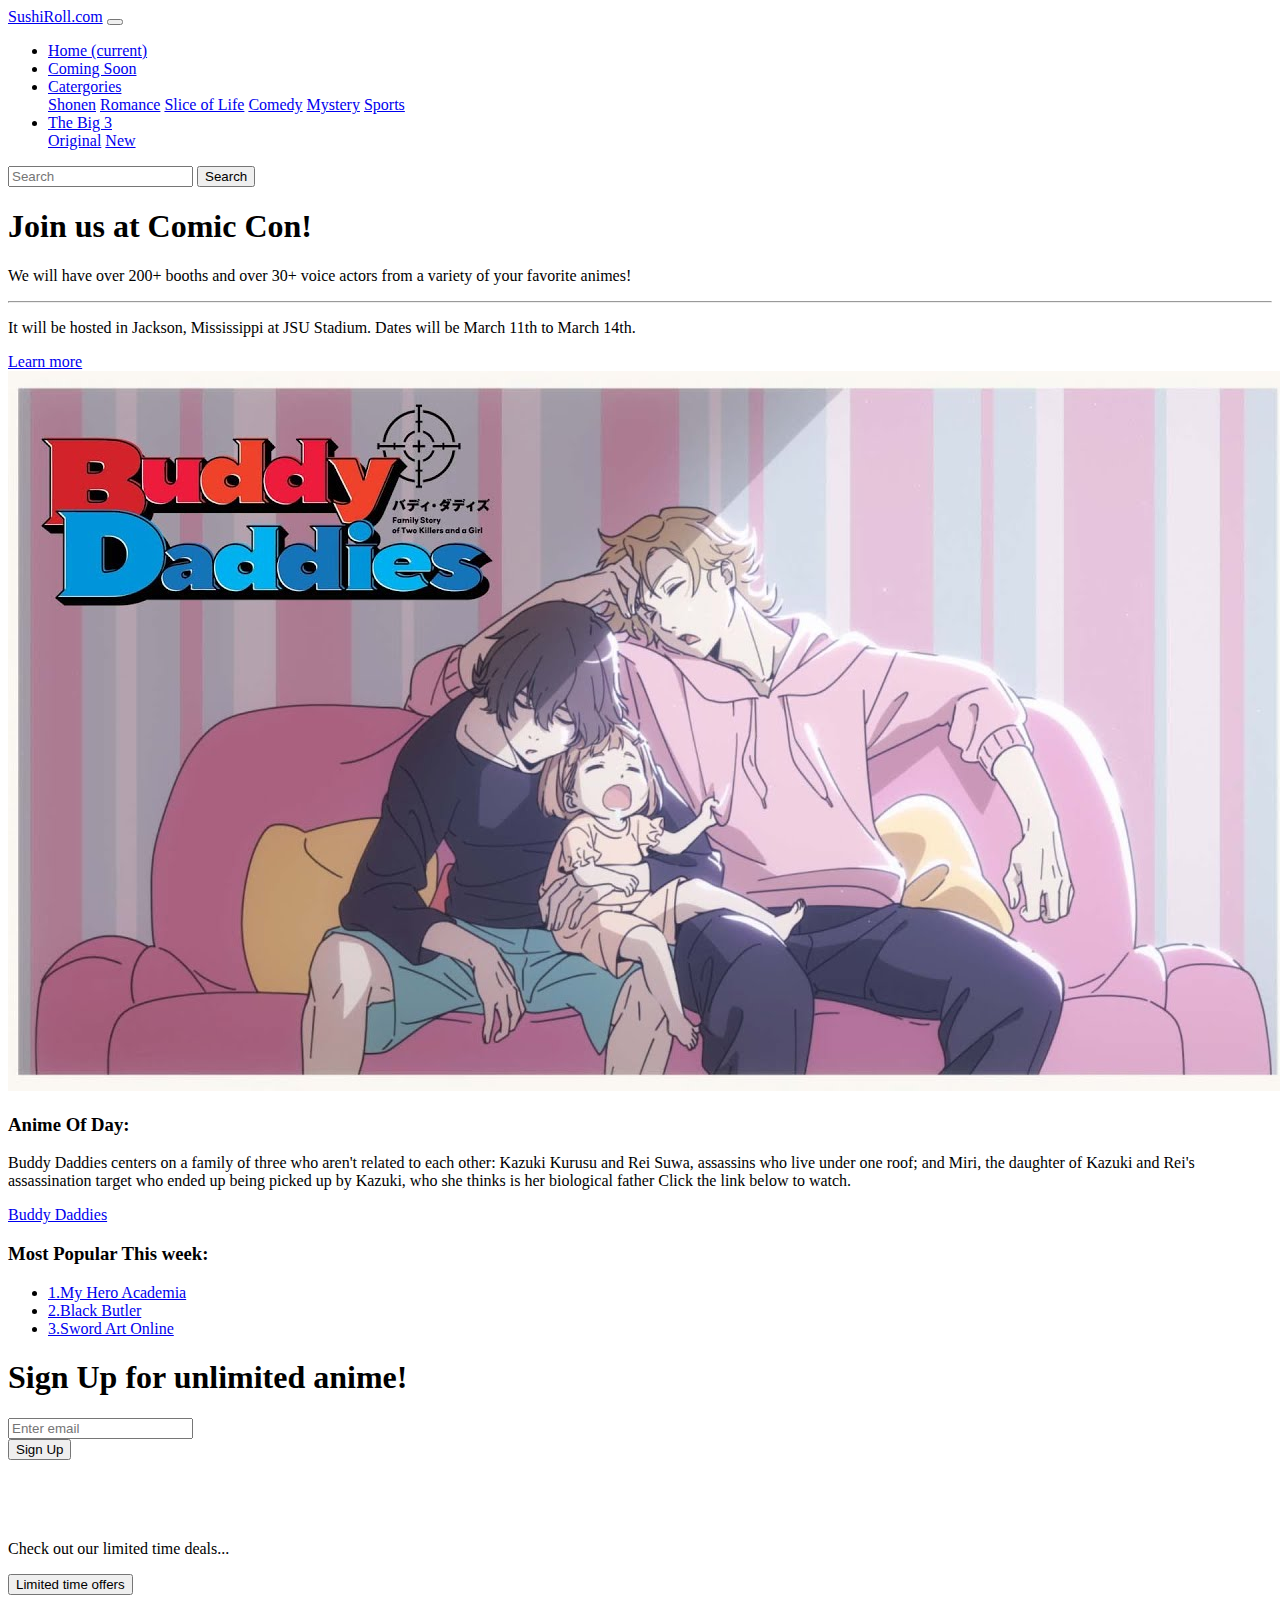
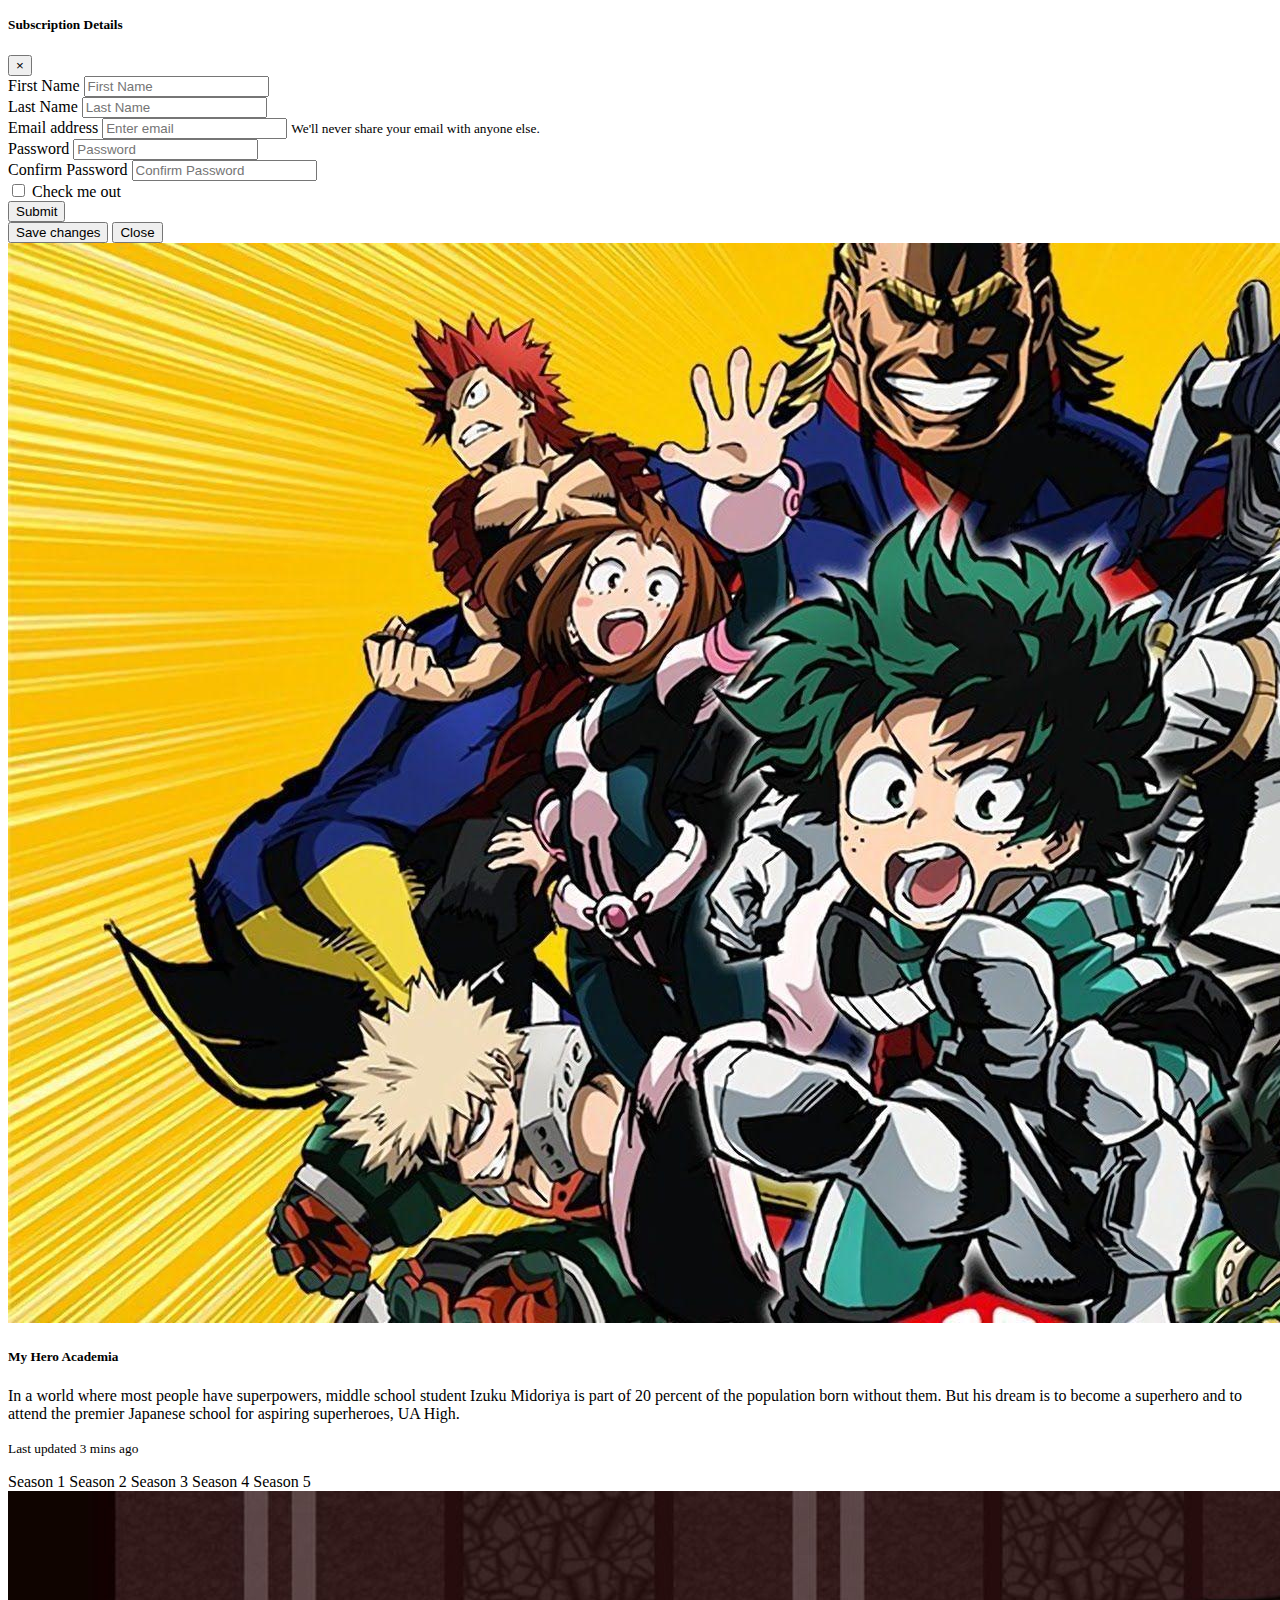
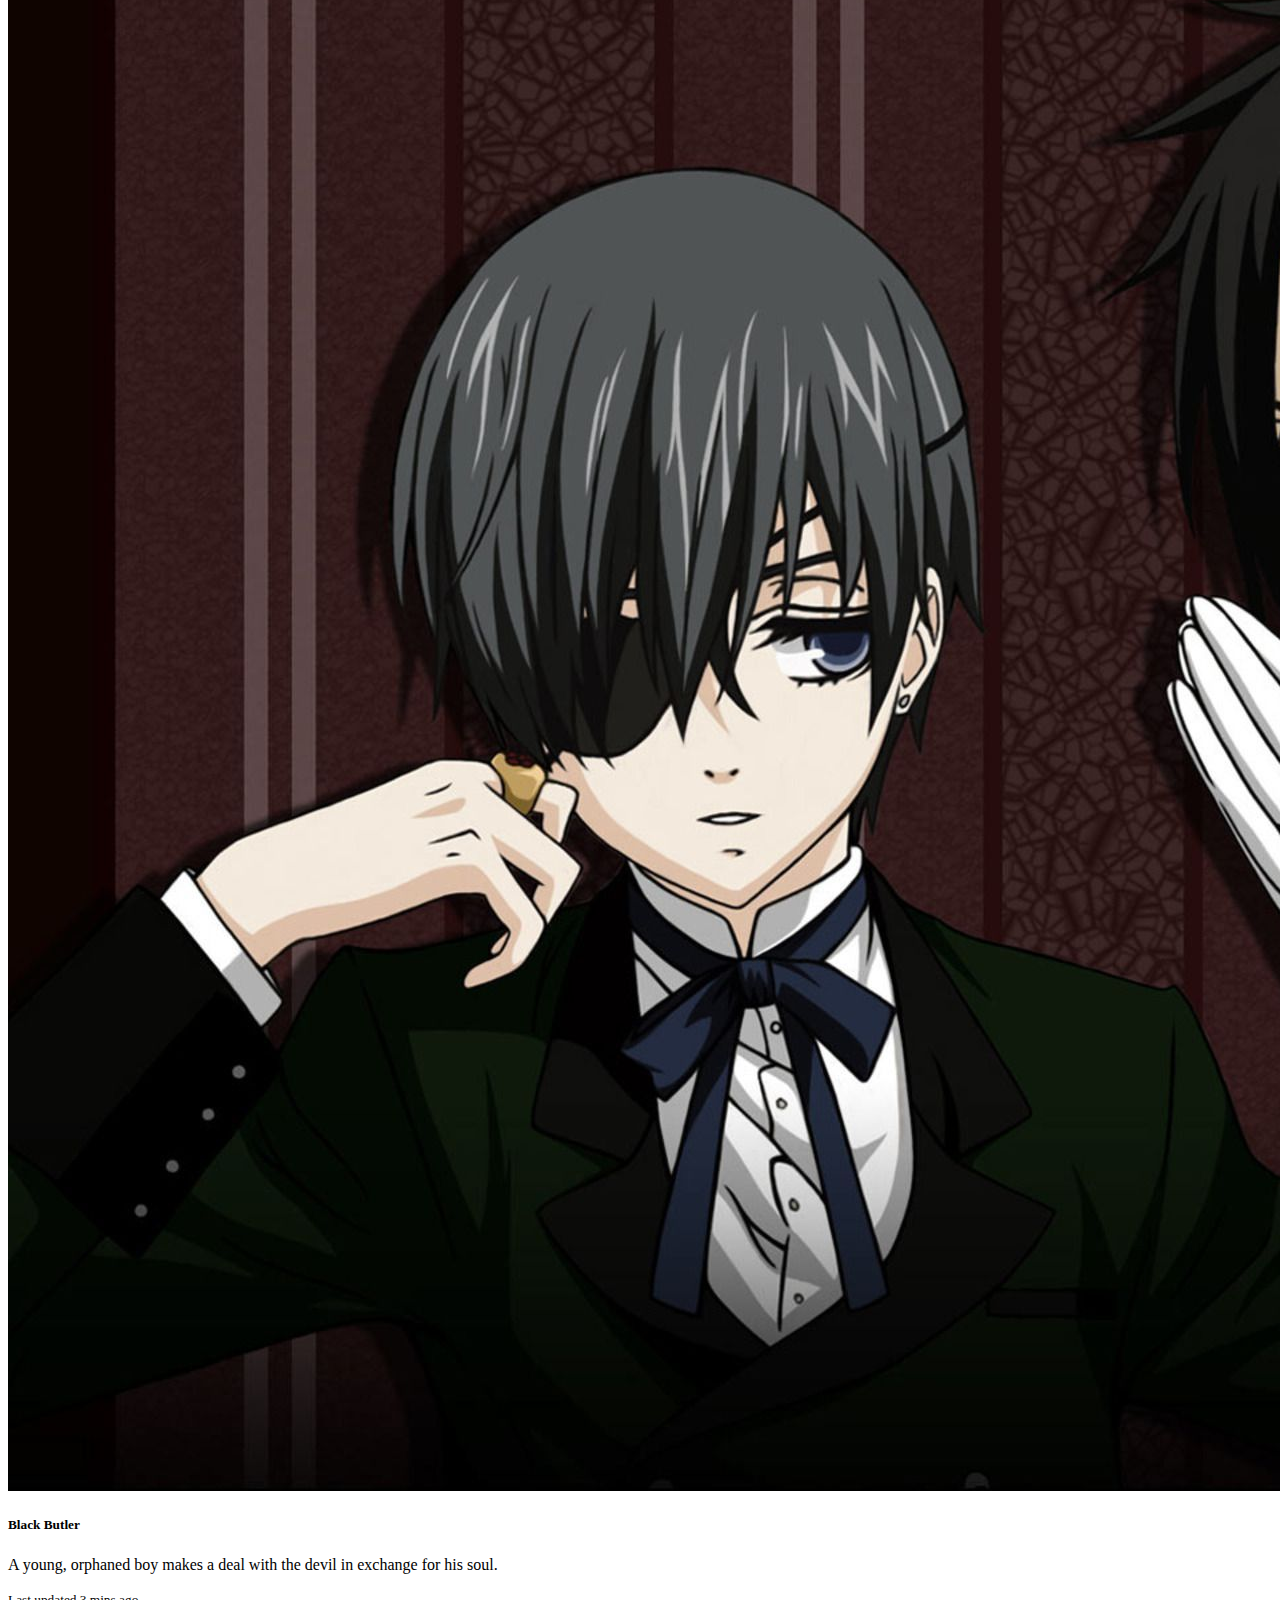
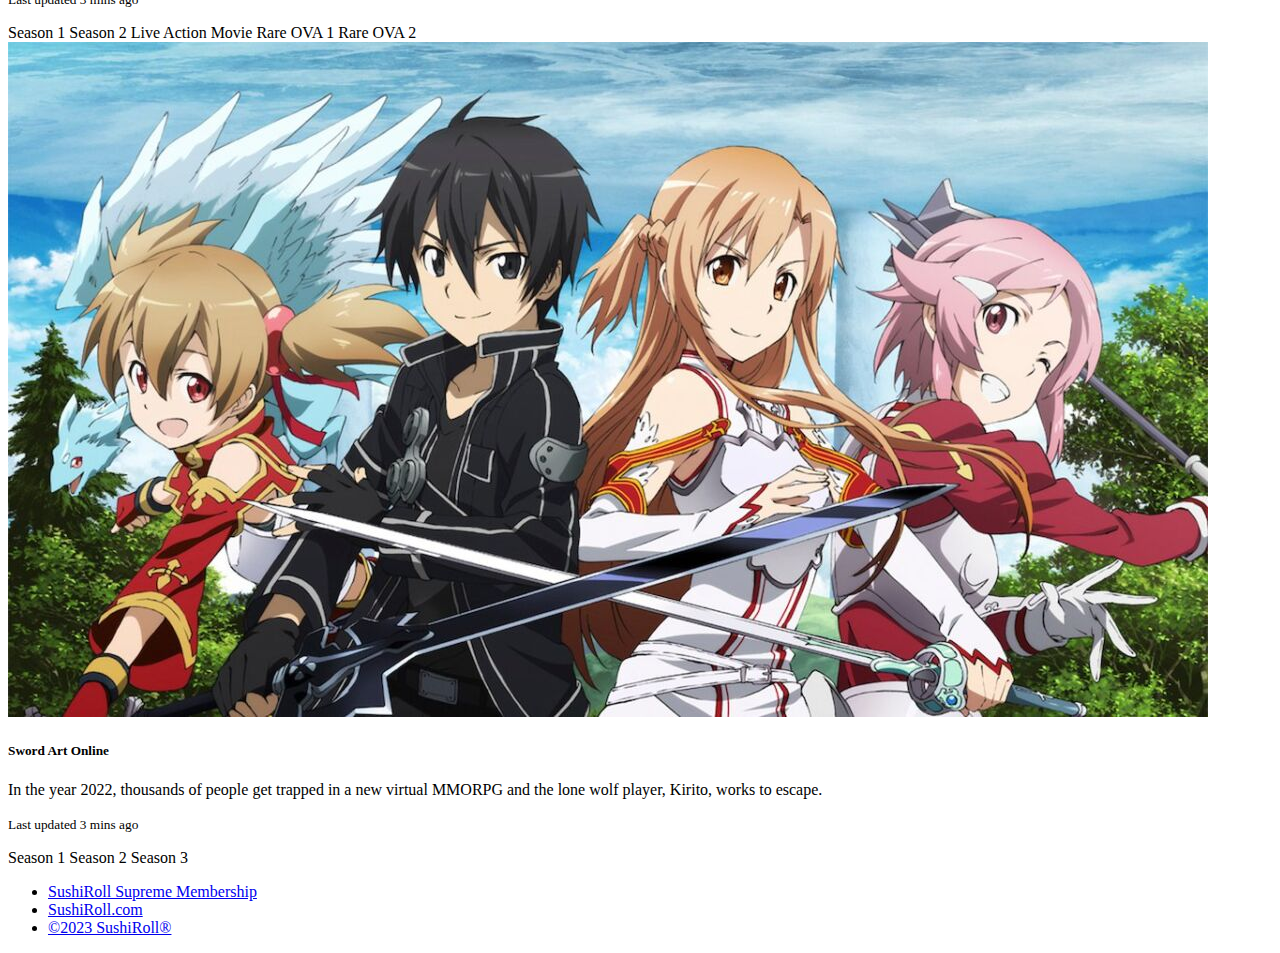
<file: 22Anime/index.html>
<!doctype html>
<html lang="en">
  <head>
    <!-- Required meta tags -->
    <meta charset="utf-8">
    <meta name="viewport" content="width=device-width, initial-scale=1, shrink-to-fit=no">

    <!-- Bootstrap CSS -->
    <link rel="stylesheet" href="https://cdn.jsdelivr.net/npm/bootstrap@4.1.3/dist/css/bootstrap.min.css" integrity="sha384-MCw98/SFnGE8fJT3GXwEOngsV7Zt27NXFoaoApmYm81iuXoPkFOJwJ8ERdknLPMO" crossorigin="anonymous">

    <title>SushiRoll</title>
  </head>
  <body>
    <nav class="navbar navbar-expand-lg navbar-light bg-info">
      <a class="navbar-brand" href="#">SushiRoll.com</a>
      <button class="navbar-toggler" type="button" data-toggle="collapse" data-target="#navbarSupportedContent" aria-controls="navbarSupportedContent" aria-expanded="false" aria-label="Toggle navigation">
        <span class="navbar-toggler-icon"></span>
      </button>
    
      <div class="collapse navbar-collapse" id="navbarSupportedContent">
        <ul class="navbar-nav mr-auto">
          <li class="nav-item active">
            <a class="nav-link" href="#">Home <span class="sr-only">(current)</span></a>
          </li>
          <li class="nav-item">
            <a class="nav-link active" href="#">Coming Soon</a>
          </li>
          <li class="nav-item dropdown">
            <a class="nav-link active dropdown-toggle" href="#" id="navbarDropdown" role="button" data-toggle="dropdown" aria-haspopup="true" aria-expanded="false">
              Catergories
            </a>
            <div class="dropdown-menu" aria-labelledby="navbarDropdown">
              <a class="dropdown-item" href="#">Shonen</a>
              <a class="dropdown-item" href="#">Romance</a>
              <a class="dropdown-item" href="#">Slice of Life</a>
              <a class="dropdown-item" href="#">Comedy</a>
              <a class="dropdown-item" href="#">Mystery</a>
              <a class="dropdown-item" href="#">Sports</a>
            </div>
          </li>
          <li class="nav-item dropdown">
            <a class="nav-link active dropdown-toggle" href="#" id="navbarDropdown" role="button" data-toggle="dropdown" aria-haspopup="true" aria-expanded="false">
              The Big 3
            </a>
            <div class="dropdown-menu" aria-labelledby="navbarDropdown">
              <a class="dropdown-item" href="#">Original</a>
              <a class="dropdown-item" href="#">New</a>
            </div>
          </li>
        </ul>
        <form class="form-inline my-2 my-lg-0">
          <input class="form-control mr-sm-2" type="search" placeholder="Search" aria-label="Search">
          <button class="btn btn-primary my-2 my-sm-0" type="submit">Search</button>
        </form>
      </div>
    </nav>
<!--Jumbotron heading-->
    <div class="jumbotron bg-info text-center">
      <h1 class="display-4">Join us at Comic Con!</h1>
      <p class="lead">We will have over 200+ booths and over 30+ voice actors from a variety of your favorite animes!
      </p>
      <hr class="my-4">
      <p>It will be hosted in Jackson, Mississippi at JSU Stadium. Dates will be March 11th to March 14th.</p>
      <a class="btn btn-primary btn-lg" href="#" role="button">Learn more</a>
    </div>

    <div class="container">
      <div class="row">
        <div class="col-sm">
          <img class="img-fluid" src="./image/thumb/5.jpg" alt=""/>
        </div>

        <div class="col-sm">
          <h3>Anime Of Day:</h3>
          <p>Buddy Daddies centers on a family of three who aren't related to each other:
             Kazuki Kurusu and Rei Suwa, assassins who live under one roof; and Miri, the daughter of Kazuki and Rei's assassination
             target who ended up being picked up by Kazuki, who she thinks is her biological father
            Click the link below to watch.</p>
            <a class="nave-link" href="#">Buddy Daddies</a>
        </div>
        <div class="col-sm">
          <h3>Most Popular This week:</h3>
          <ul class="nav">
            <li class="nav-item">
              <a class="nav-link active" href="#">1.My Hero Academia</a>
            </li>
            <li class="nav-item">
              <a class="nav-link" href="#">2.Black Butler</a>
            </li>
            <li class="nav-item">
              <a class="nav-link" href="#">3.Sword Art Online</a>
            </li>
          </ul>
        </div>
        </div>
      </div>
    </div>
  <div class="text-center">
    <form>
      <h1 class="text-info my-5">Sign Up for unlimited anime!</h1>
    <div class="form-group text-info">
      <input type="email" class="form-control" id="exampleInputEmail1" aria-describedby="emailHelp" placeholder="Enter email">
    </div>
    <button type="button" class="btn btn-primary popover-dismiss" data-container="body" data-toggle="popover" data-placement="top" data-content="Sign up by March 1st to get a free snack box
    with your subscription.">
      Sign Up</button>
    </form>
  </div>
<!--jumbotron heading-->
<div class="jumbotron jumbotron-fluid bg-info mt-5 text-center">
  <div class="container">
    <h1 class="display-4 hidden-sm-down" style="color: white;font-family: sans-serif;
    font-weight: 900; text-transform: uppercase;">Subscription Deals</h1>
    <p class="lead">Check out our limited time deals...</p>
    <!--Movie Deals-->
    <button type="button" class="btn btn-primary" data-toggle="modal" data-target="#subscribe">Limited time offers</button>
  </div>
</div>
<!--Form Modal-->
<div class="modal fade" id="subscribe">
  <div class="modal-dialog" role="document">
    <div class="modal-content">
      <div class="modal-header">
        <h5 class="modal-title">Subscription Details</Details></h5>
        <button type="button" class="close" data-dismiss="modal" aria-label="Close">
          <span aria-hidden="true">&times;</span>
        </button>
      </div>
      <div class="modal-body">
        <form>
          <div class="form-group">
            <label for="First Name">First Name</label>
            <input type="first name" class="form-control" id="name1" placeholder="First Name">
          </div>
          <div class="form-group">
            <label for="Last Name">Last Name</label>
            <input type="last name" class="form-control" id="name2" placeholder="Last Name">
          </div>
          <div class="form-group">
            <label for="exampleInputEmail1">Email address</label>
            <input type="email" class="form-control" id="exampleInputEmail1" aria-describedby="emailHelp" placeholder="Enter email">
            <small id="emailHelp" class="form-text text-muted">We'll never share your email with anyone else.</small>
          </div>
          <div class="form-group">
            <label for="exampleInputPassword1">Password</label>
            <input type="password" class="form-control" id="exampleInputPassword1" placeholder="Password">
          </div>
          <div class="form-group">
            <label for="exampleInputPassword1">Confirm Password</label>
            <input type="cpassword" class="form-control" id="exampleInputPassword2" placeholder="Confirm Password">
          </div>
          <div class="form-check">
            <input type="checkbox" class="form-check-input" id="exampleCheck1">
            <label class="form-check-label" for="exampleCheck1">Check me out</label>
          </div>
          <button type="submit" class="btn btn-primary">Submit</button>
        </form>
      </div>
      <div class="modal-footer">
        <button type="button" class="btn btn-primary">Save changes</button>
        <button type="button" class="btn btn-secondary" data-dismiss="modal">Close</button>
      </div>
    </div>
  </div>
</div>
<!--Jumbotron-->
  <div class="card-group">
    <div class="card">
      <img src="./image/thumb/1.jpg" class="card-img-top" alt="...">
      <div class="card-body">
        <h5 class="card-title">My Hero Academia</h5>
        <p class="card-text">In a world where most people have superpowers, middle school student Izuku Midoriya is part of 20 percent of the population born without them.
           But his dream is to become a superhero and to attend the premier Japanese school for aspiring superheroes, UA High.</p>
        <p class="card-text"><small class="text-muted">Last updated 3 mins ago</small></p>
        <span class="badge badge-pill badge-info">Season 1</span>
        <span class="badge badge-pill badge-info">Season 2</span>
        <span class="badge badge-pill badge-info">Season 3</span>
        <span class="badge badge-pill badge-info">Season 4</span>
        <span class="badge badge-pill badge-info">Season 5</span>
      </div>
    </div>
    <div class="card">
      <img src="./image/thumb/3.jpg" class="card-img-top" alt="...">
      <div class="card-body">
        <h5 class="card-title">Black Butler</h5>
        <p class="card-text">A young, orphaned boy makes a deal with the devil in exchange for his soul.</p>
        <p class="card-text"><small class="text-muted">Last updated 3 mins ago</small></p>
        <span class="badge badge-pill badge-info">Season 1</span>
        <span class="badge badge-pill badge-info">Season 2</span>
        <span class="badge badge-pill badge-info">Live Action Movie</span>
        <span class="badge badge-pill badge-info">Rare OVA 1</span>
        <span class="badge badge-pill badge-info">Rare OVA 2</span>
      </div>
    </div>
    <div class="card">
      <img src="./image/thumb/4.jpg" class="card-img-top" alt="...">
      <div class="card-body">
        <h5 class="card-title">Sword Art Online</h5>
        <p class="card-text">In the year 2022, thousands of people get trapped in a new virtual MMORPG and the lone wolf player, Kirito, works to escape.</p>
        <p class="card-text"><small class="text-muted">Last updated 3 mins ago</small></p>
        <span class="badge badge-pill badge-info">Season 1</span>
        <span class="badge badge-pill badge-info">Season 2</span>
        <span class="badge badge-pill badge-info">Season 3</span>
      </div>
    </div>
  </div>


  <div class="container my-4">
  <ul class="nav nav-inline">
    <li class="nav-item">
      <a class="nav-link active" href="#">SushiRoll Supreme Membership</a>
    </li>
    <li class="nav-item">
      <a class="nav-link" href="#">SushiRoll.com</a>
    </li>
    <li class="nav-item">
      <a class="nav-link" href="#">&copy;2023 SushiRoll&reg;</a>
    </li>
  </ul>
  </div>


    <!-- Optional JavaScript -->
    <!-- jQuery first, then Popper.js, then Bootstrap JS -->
    <script src="https://code.jquery.com/jquery-3.3.1.slim.min.js" integrity="sha384-q8i/X+965DzO0rT7abK41JStQIAqVgRVzpbzo5smXKp4YfRvH+8abtTE1Pi6jizo" crossorigin="anonymous"></script>
    <script src="https://cdn.jsdelivr.net/npm/popper.js@1.14.3/dist/umd/popper.min.js" integrity="sha384-ZMP7rVo3mIykV+2+9J3UJ46jBk0WLaUAdn689aCwoqbBJiSnjAK/l8WvCWPIPm49" crossorigin="anonymous"></script>
    <script src="https://cdn.jsdelivr.net/npm/bootstrap@4.1.3/dist/js/bootstrap.min.js" integrity="sha384-ChfqqxuZUCnJSK3+MXmPNIyE6ZbWh2IMqE241rYiqJxyMiZ6OW/JmZQ5stwEULTy" crossorigin="anonymous"></script>
    <script>
      $('.popover-dismiss').popover({
  trigger: 'focus'
})
    </script>
  </body>
</html>
</file>
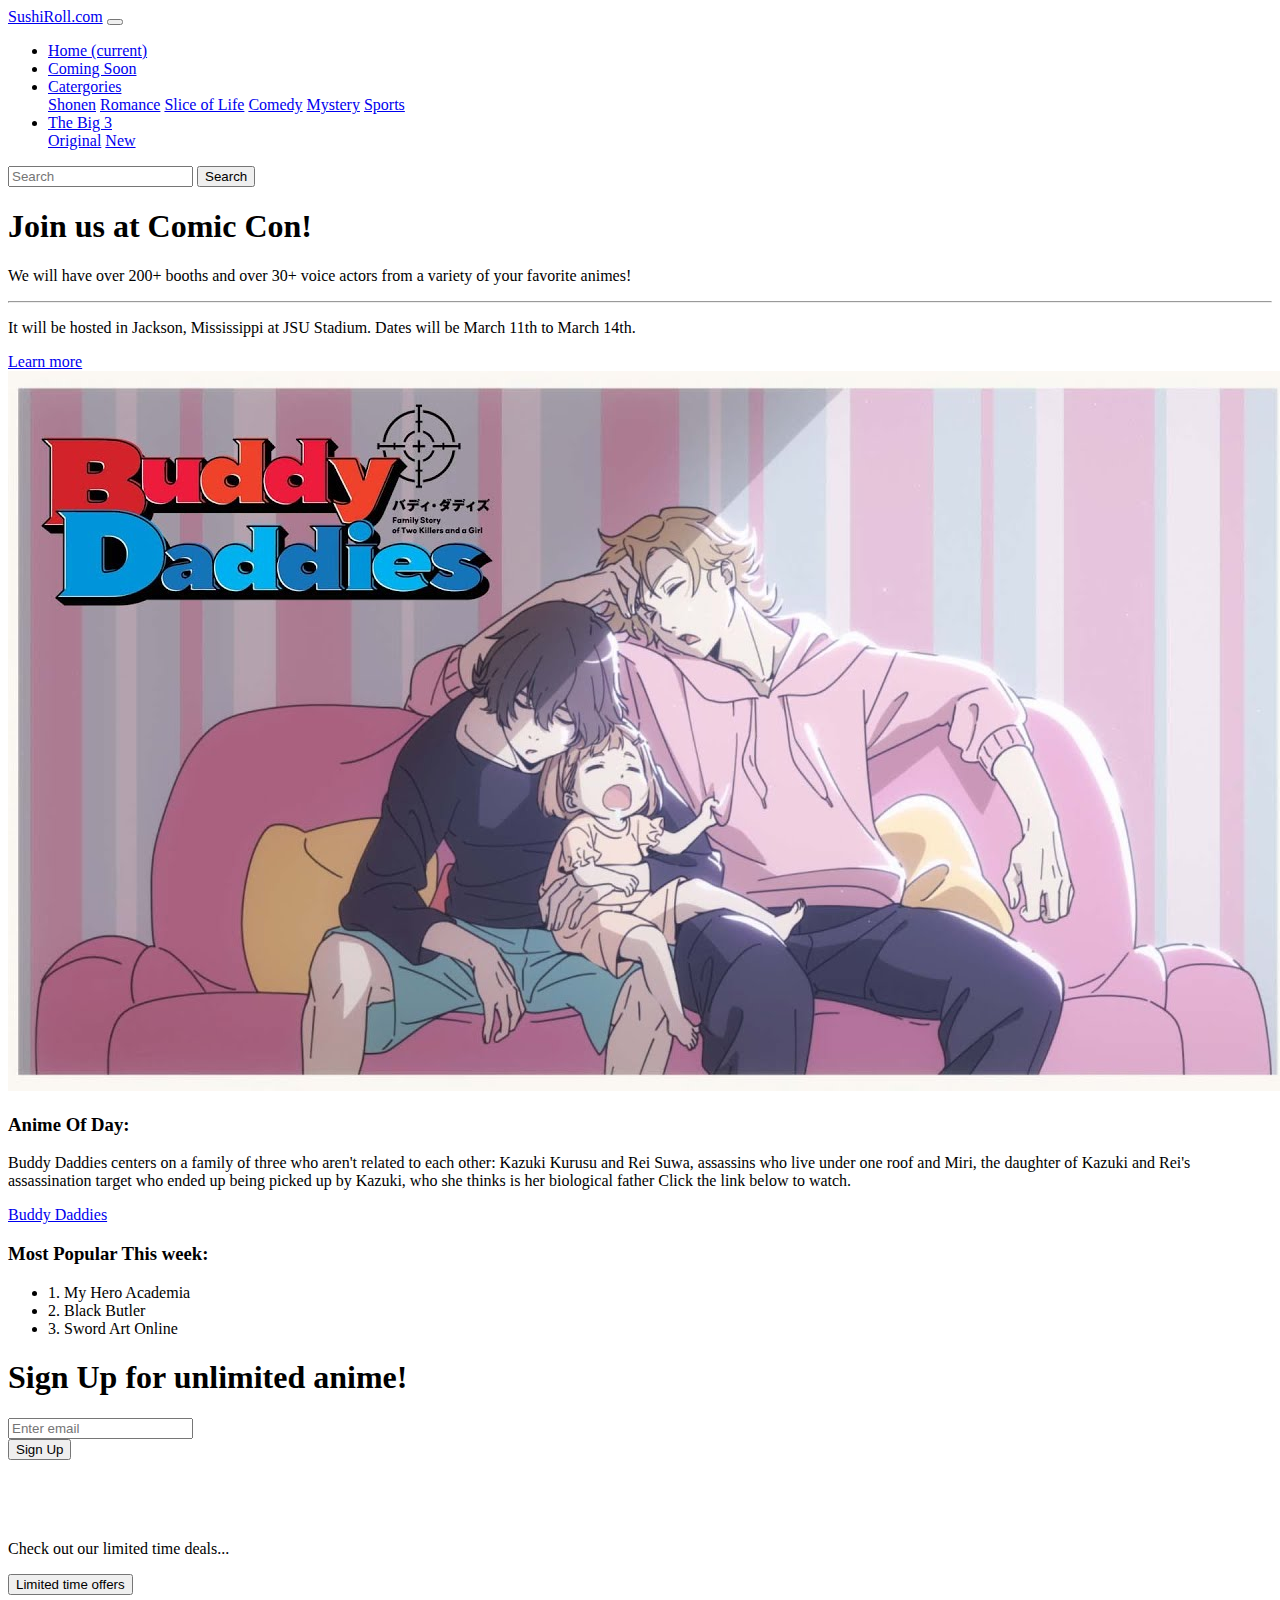
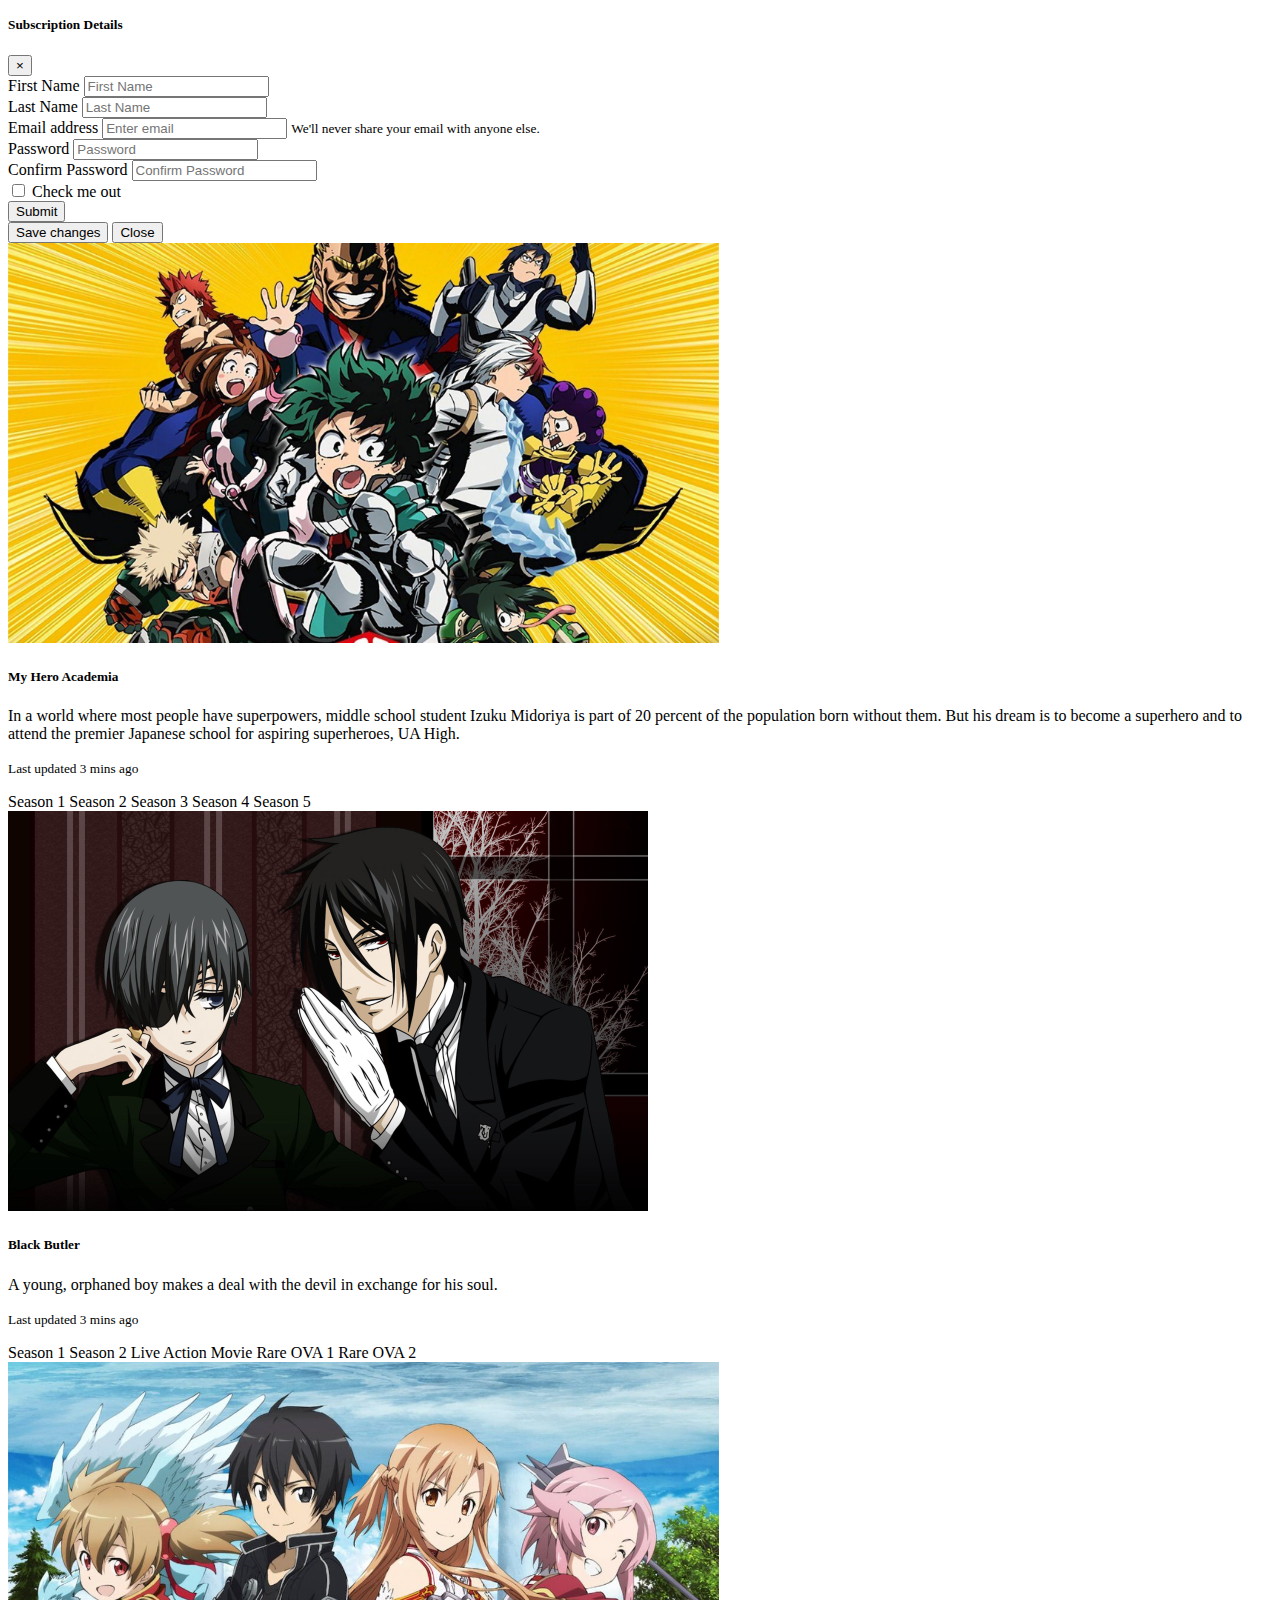
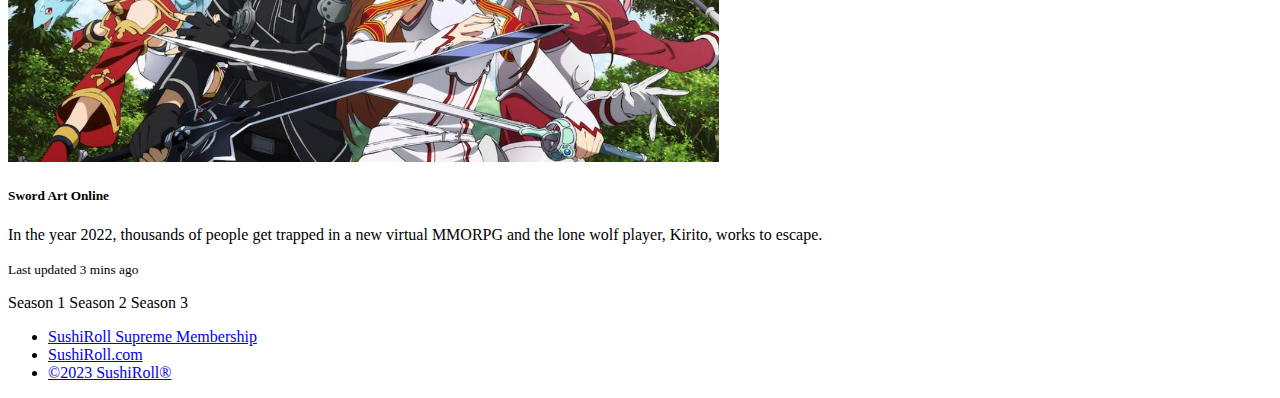
<file: Basic HTML Projects/22Anime/index.html>
<!doctype html>
<html lang="en">
  <head>
    <!-- Required meta tags -->
    <meta charset="utf-8">
    <meta name="viewport" content="width=device-width, initial-scale=1, shrink-to-fit=no">

    <!-- Bootstrap CSS -->
    <link rel="stylesheet" href="https://cdn.jsdelivr.net/npm/bootstrap@4.1.3/dist/css/bootstrap.min.css" integrity="sha384-MCw98/SFnGE8fJT3GXwEOngsV7Zt27NXFoaoApmYm81iuXoPkFOJwJ8ERdknLPMO" crossorigin="anonymous">

    <title>SushiRoll</title>
  </head>
  <body>
    <nav class="navbar navbar-expand-lg navbar-light bg-info">
      <a class="navbar-brand" href="#">SushiRoll.com</a>
      <button class="navbar-toggler" type="button" data-toggle="collapse" data-target="#navbarSupportedContent" aria-controls="navbarSupportedContent" aria-expanded="false" aria-label="Toggle navigation">
        <span class="navbar-toggler-icon"></span>
      </button>
    
      <div class="collapse navbar-collapse" id="navbarSupportedContent">
        <ul class="navbar-nav mr-auto">
          <li class="nav-item active">
            <a class="nav-link" href="#">Home <span class="sr-only">(current)</span></a>
          </li>
          <li class="nav-item">
            <a class="nav-link active" href="#">Coming Soon</a>
          </li>
          <li class="nav-item dropdown">
            <a class="nav-link active dropdown-toggle" href="#" id="navbarDropdown" role="button" data-toggle="dropdown" aria-haspopup="true" aria-expanded="false">
              Catergories
            </a>
            <div class="dropdown-menu" aria-labelledby="navbarDropdown">
              <a class="dropdown-item" href="#">Shonen</a>
              <a class="dropdown-item" href="#">Romance</a>
              <a class="dropdown-item" href="#">Slice of Life</a>
              <a class="dropdown-item" href="#">Comedy</a>
              <a class="dropdown-item" href="#">Mystery</a>
              <a class="dropdown-item" href="#">Sports</a>
            </div>
          </li>
          <li class="nav-item dropdown">
            <a class="nav-link active dropdown-toggle" href="#" id="navbarDropdown" role="button" data-toggle="dropdown" aria-haspopup="true" aria-expanded="false">
              The Big 3
            </a>
            <div class="dropdown-menu" aria-labelledby="navbarDropdown">
              <a class="dropdown-item" href="#">Original</a>
              <a class="dropdown-item" href="#">New</a>
            </div>
          </li>
        </ul>
        <form class="form-inline my-2 my-lg-0">
          <input class="form-control mr-sm-2" type="search" placeholder="Search" aria-label="Search">
          <button class="btn btn-primary my-2 my-sm-0" type="submit">Search</button>
        </form>
      </div>
    </nav>
<!--Jumbotron heading-->
    <div class="jumbotron bg-info text-center">
      <h1 class="display-4">Join us at Comic Con!</h1>
      <p class="lead">We will have over 200+ booths and over 30+ voice actors from a variety of your favorite animes!
      </p>
      <hr class="my-4">
      <p>It will be hosted in Jackson, Mississippi at JSU Stadium. Dates will be March 11th to March 14th.</p>
      <a class="btn btn-primary btn-lg" href="#" role="button">Learn more</a>
    </div>

    <div class="container">
      <div class="row">
        <div class="col-sm">
          <img class="img-fluid" src="./image/thumb/5.jpg" alt=""/>
        </div>

        <div class="col-sm">
          <h3>Anime Of Day:</h3>
          <p>Buddy Daddies centers on a family of three who aren't related to each other:
             Kazuki Kurusu and Rei Suwa, assassins who live under one roof and Miri, the daughter of Kazuki and Rei's assassination
             target who ended up being picked up by Kazuki, who she thinks is her biological father
            Click the link below to watch.</p>
            <a class="nave-link" href="#">Buddy Daddies</a>
        </div>
        <div class="col-sm">
          <h3>Most Popular This week:</h3>
          <ul class="list-group">
            <li class="list-group-item">1. My Hero Academia</li>
            <li class="list-group-item">2. Black Butler</li>
            <li class="list-group-item">3. Sword Art Online</li>
          </ul>
        </div>
        </div>
      </div>
    </div>
  <div class="text-center">
    <form>
      <h1 class="text-info my-5">Sign Up for unlimited anime!</h1>
    <div class="form-group text-info">
      <input type="email" class="form-control" id="exampleInputEmail1" aria-describedby="emailHelp" placeholder="Enter email">
    </div>
    <button type="button" class="btn btn-primary popover-dismiss" data-container="body" data-toggle="popover" data-placement="top" data-content="Sign up by March 1st to get a free snack box
    with your subscription.">
      Sign Up</button>
    </form>
  </div>
<!--jumbotron heading-->
<div class="jumbotron jumbotron-fluid bg-info mt-5 text-center">
  <div class="container">
    <h1 class="display-4 hidden-sm-down" style="color: white;font-family: sans-serif;
    font-weight: 900; text-transform: uppercase;">Subscription Deals</h1>
    <p class="lead">Check out our limited time deals...</p>
    <!--Movie Deals-->
    <button type="button" class="btn btn-primary" data-toggle="modal" data-target="#subscribe">Limited time offers</button>
  </div>
</div>
<!--Form Modal-->
<div class="modal fade" id="subscribe">
  <div class="modal-dialog" role="document">
    <div class="modal-content">
      <div class="modal-header">
        <h5 class="modal-title">Subscription Details</Details></h5>
        <button type="button" class="close" data-dismiss="modal" aria-label="Close">
          <span aria-hidden="true">&times;</span>
        </button>
      </div>
      <div class="modal-body">
        <form>
          <div class="form-group">
            <label for="First Name">First Name</label>
            <input type="first name" class="form-control" id="name1" placeholder="First Name">
          </div>
          <div class="form-group">
            <label for="Last Name">Last Name</label>
            <input type="last name" class="form-control" id="name2" placeholder="Last Name">
          </div>
          <div class="form-group">
            <label for="exampleInputEmail1">Email address</label>
            <input type="email" class="form-control" id="exampleInputEmail1" aria-describedby="emailHelp" placeholder="Enter email">
            <small id="emailHelp" class="form-text text-muted">We'll never share your email with anyone else.</small>
          </div>
          <div class="form-group">
            <label for="exampleInputPassword1">Password</label>
            <input type="password" class="form-control" id="exampleInputPassword1" placeholder="Password">
          </div>
          <div class="form-group">
            <label for="exampleInputPassword1">Confirm Password</label>
            <input type="cpassword" class="form-control" id="exampleInputPassword2" placeholder="Confirm Password">
          </div>
          <div class="form-check">
            <input type="checkbox" class="form-check-input" id="exampleCheck1">
            <label class="form-check-label" for="exampleCheck1">Check me out</label>
          </div>
          <button type="submit" class="btn btn-primary">Submit</button>
        </form>
      </div>
      <div class="modal-footer">
        <button type="button" class="btn btn-primary">Save changes</button>
        <button type="button" class="btn btn-secondary" data-dismiss="modal">Close</button>
      </div>
    </div>
  </div>
</div>
<!--Jumbotron-->
  <div class="card-group">
    <div class="card">
      <img src="./image/thumb/1.jpg" class="card-img-top" height="400" alt="...">
      <div class="card-body">
        <h5 class="card-title">My Hero Academia</h5>
        <p class="card-text">In a world where most people have superpowers, middle school student Izuku Midoriya is part of 20 percent of the population born without them.
           But his dream is to become a superhero and to attend the premier Japanese school for aspiring superheroes, UA High.</p>
        <p class="card-text"><small class="text-muted">Last updated 3 mins ago</small></p>
        <span class="badge badge-pill badge-info">Season 1</span>
        <span class="badge badge-pill badge-info">Season 2</span>
        <span class="badge badge-pill badge-info">Season 3</span>
        <span class="badge badge-pill badge-info">Season 4</span>
        <span class="badge badge-pill badge-info">Season 5</span>
      </div>
    </div>
    <div class="card">
      <img src="./image/thumb/3.jpg" class="card-img-top" height="400" alt="...">
      <div class="card-body">
        <h5 class="card-title">Black Butler</h5>
        <p class="card-text">A young, orphaned boy makes a deal with the devil in exchange for his soul.</p>
        <p class="card-text"><small class="text-muted">Last updated 3 mins ago</small></p>
        <span class="badge badge-pill badge-info">Season 1</span>
        <span class="badge badge-pill badge-info">Season 2</span>
        <span class="badge badge-pill badge-info">Live Action Movie</span>
        <span class="badge badge-pill badge-info">Rare OVA 1</span>
        <span class="badge badge-pill badge-info">Rare OVA 2</span>
      </div>
    </div>
    <div class="card">
      <img src="./image/thumb/4.jpg" class="card-img-top"  height="400" alt="...">
      <div class="card-body">
        <h5 class="card-title">Sword Art Online</h5>
        <p class="card-text">In the year 2022, thousands of people get trapped in a new virtual MMORPG and the lone wolf player, Kirito, works to escape.</p>
        <p class="card-text"><small class="text-muted">Last updated 3 mins ago</small></p>
        <span class="badge badge-pill badge-info">Season 1</span>
        <span class="badge badge-pill badge-info">Season 2</span>
        <span class="badge badge-pill badge-info">Season 3</span>
      </div>
    </div>
  </div>


  <div class="container my-4">
  <ul class="nav nav-inline">
    <li class="nav-item">
      <a class="nav-link active" href="#">SushiRoll Supreme Membership</a>
    </li>
    <li class="nav-item">
      <a class="nav-link" href="#">SushiRoll.com</a>
    </li>
    <li class="nav-item">
      <a class="nav-link" href="#">&copy;2023 SushiRoll&reg;</a>
    </li>
  </ul>
  </div>


    <!-- Optional JavaScript -->
    <!-- jQuery first, then Popper.js, then Bootstrap JS -->
    <script src="https://code.jquery.com/jquery-3.3.1.slim.min.js" integrity="sha384-q8i/X+965DzO0rT7abK41JStQIAqVgRVzpbzo5smXKp4YfRvH+8abtTE1Pi6jizo" crossorigin="anonymous"></script>
    <script src="https://cdn.jsdelivr.net/npm/popper.js@1.14.3/dist/umd/popper.min.js" integrity="sha384-ZMP7rVo3mIykV+2+9J3UJ46jBk0WLaUAdn689aCwoqbBJiSnjAK/l8WvCWPIPm49" crossorigin="anonymous"></script>
    <script src="https://cdn.jsdelivr.net/npm/bootstrap@4.1.3/dist/js/bootstrap.min.js" integrity="sha384-ChfqqxuZUCnJSK3+MXmPNIyE6ZbWh2IMqE241rYiqJxyMiZ6OW/JmZQ5stwEULTy" crossorigin="anonymous"></script>
    <script>
      $('.popover-dismiss').popover({
  trigger: 'focus'
})
    </script>
  </body>
</html>
</file>
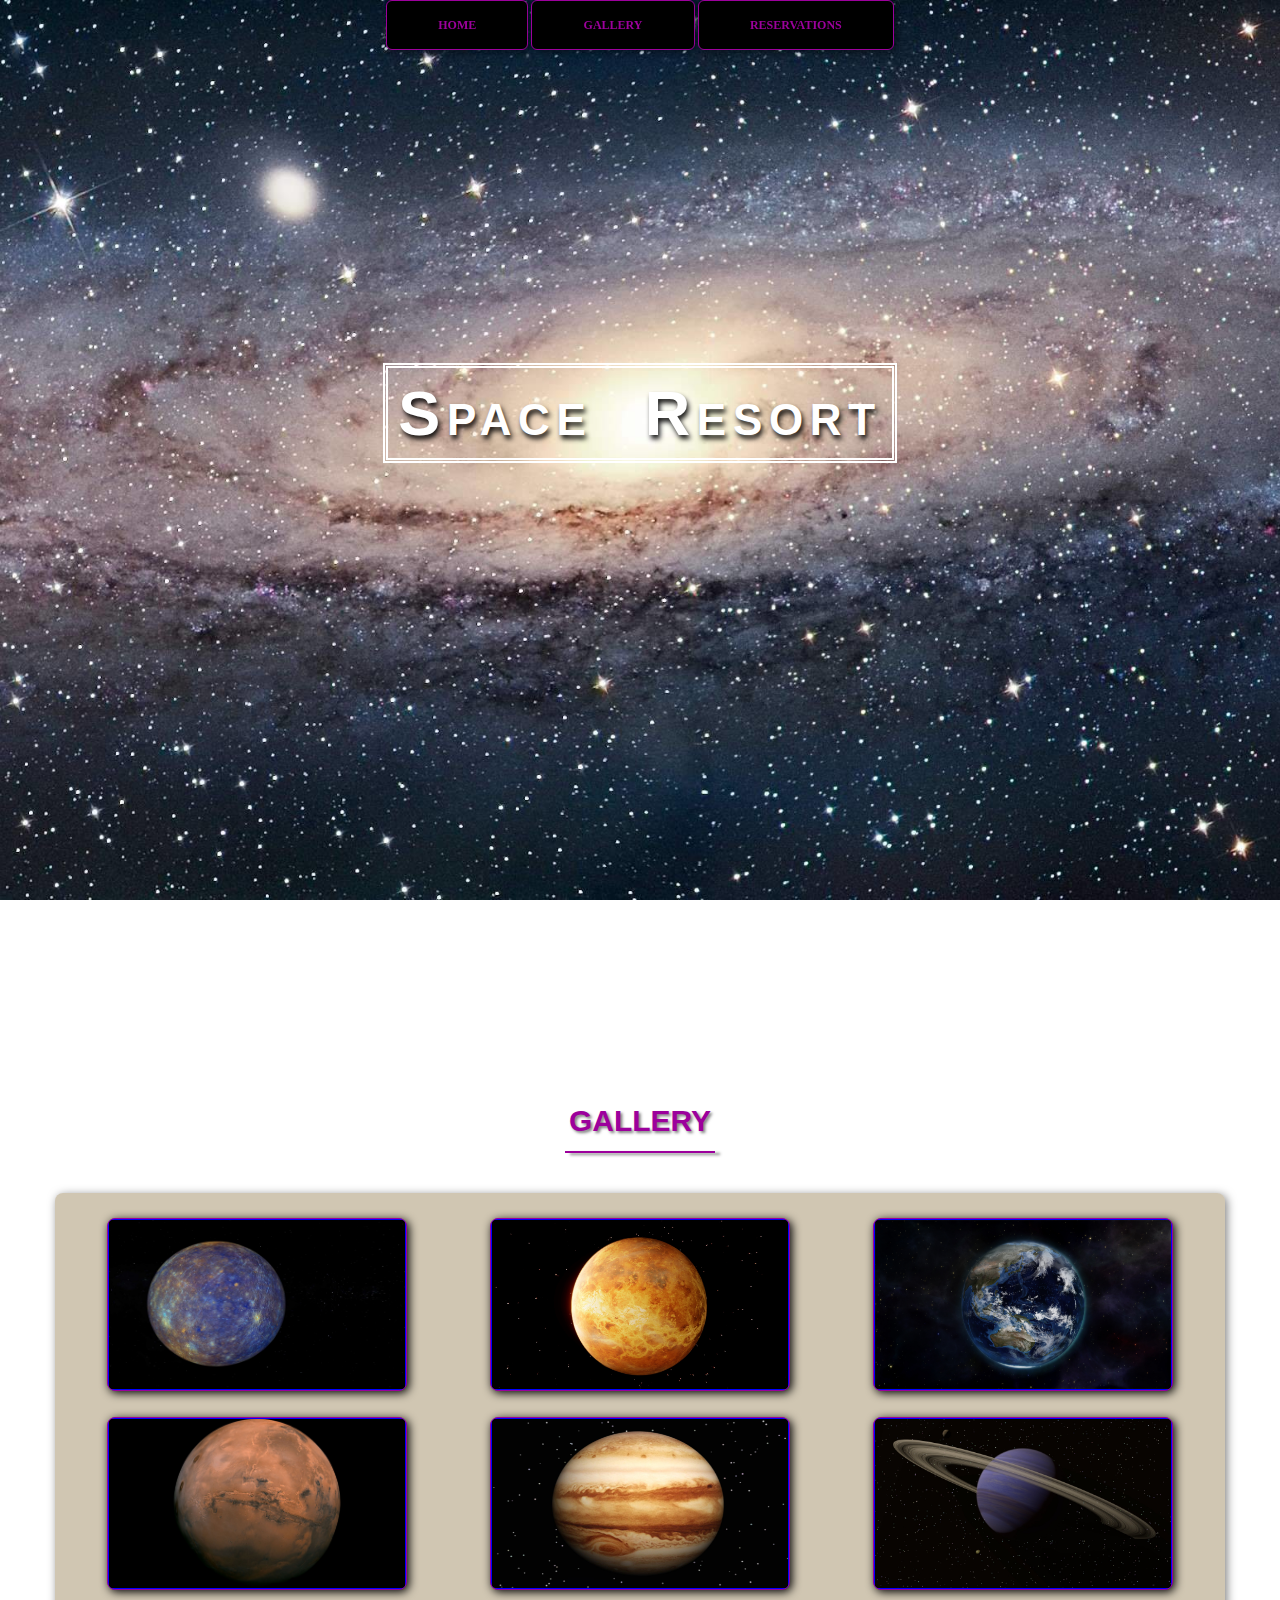
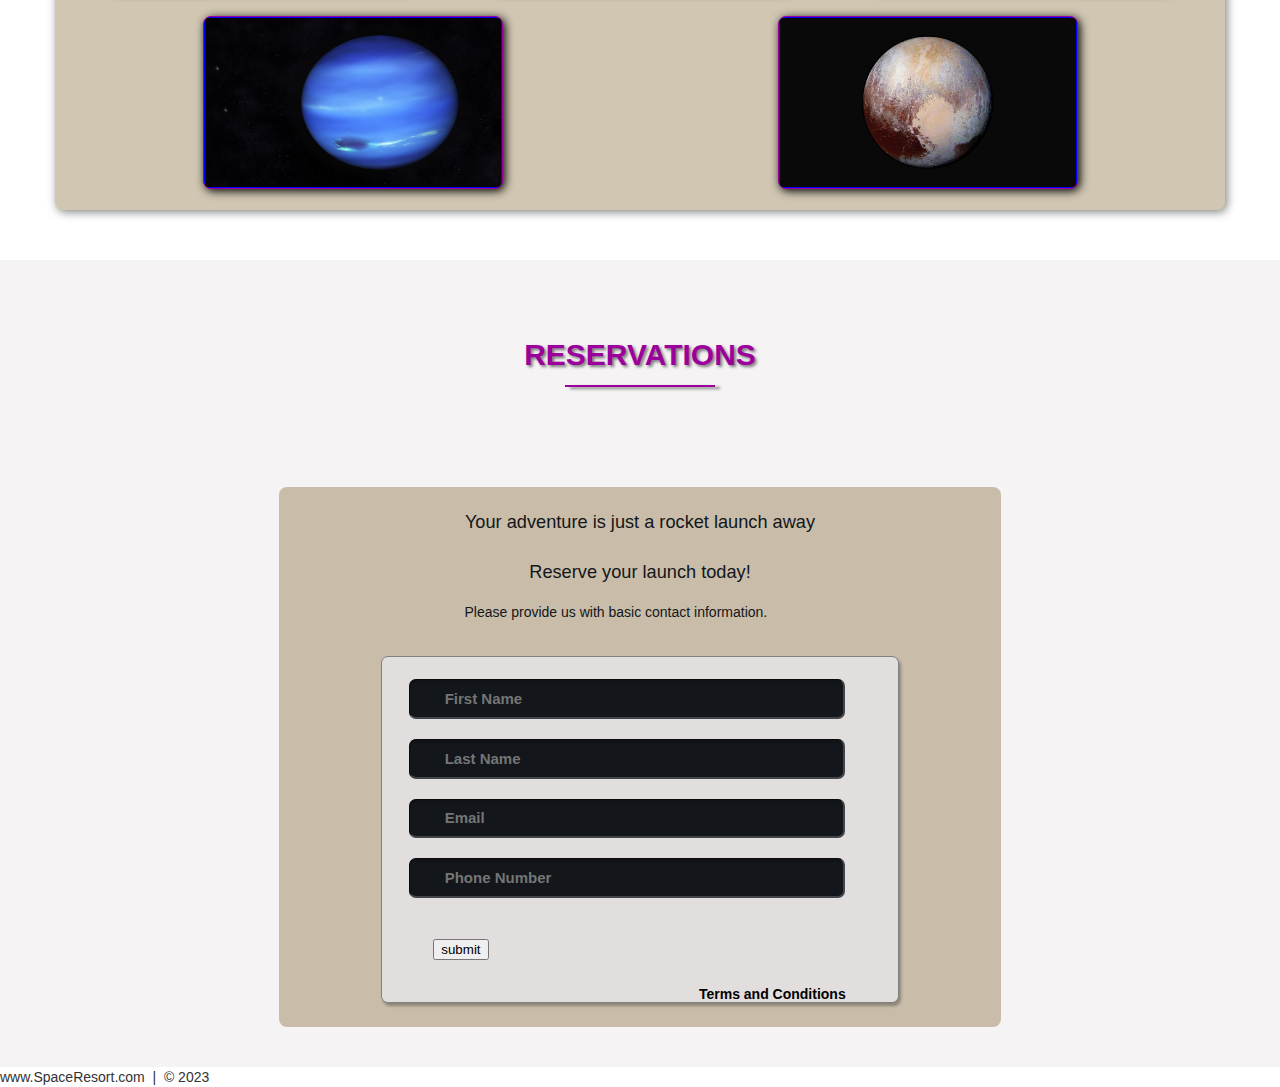
<file: Basic HTML Projects/SpaceResort/index.html>
<!DOCTYPE html>
<html lang="en">

<head>
	<meta charset="utf-8">
	<title>Space Resort</title>
	<link rel="stylesheet" href="./css/main.css" />
</head>

<body>
	<!--START NAV-->
	<div class="wrap">
		<div class="menu-container">
				<ul class="menu">
				<a href="#home" id="link"><li>HOME</li></a>
				<a href="#gallery" id="link"><li>GALLERY</li></a>
				<a href="#contact" id="link"><li>RESERVATIONS</li></a>
			</ul>
	</div>
	</div>
	<!--END NAV-->

	<!--START HOME-->
	<div id="home">
		<div class="container">
				<div class="text-center">
					<span class="head-main">Space Resort</span>
				</div>
		</div>
	</div>
	<!--END HOME-->

	<!--GALLERY-->
	<section>
		<div id="gallery">
			<div class="container">
			<h1>Gallery</h1>
			<div class="flex-container">

					<!--START GALLERY BOX 1-->
					<div class="photo-container">
					<div class="photo">
						<img src="./images/thumb/1.jpg" alt="mercury">
						<div class="photo-overlay">
								<h3 class="white-head">Click to learn more about our planet suites.</h3>
							<p>MERCURY</p>
						</div>
					</div>
					</div>
					<!--END GALLERY BOX 1-->

					<!--START GALLERY BOX 2-->
					<div class="photo-container">
          <div class="photo">
						<img src="./images/thumb/2.jpg" alt="venus">
						<div class="photo-overlay">
								<h3 class="white-head">Click to learn more about our planet suites.</h3>
							<p>VENUS</p>
						</div>
					</div>
					</div>
					<!--END GALLERY BOX 2-->

					<!--START GALLERY BOX 3-->
					<div class="photo-container">
          <div class="photo">
						<img src="./images/thumb/3.jpg" alt="earth">
						<div class="photo-overlay">
								<h3 class="white-head">Click to learn more about our planet suites.</h3>
							<p>EARTH</p>
						</div>
					</div>
					</div>
					<!--END GALLERY BOX 3-->

					<!--START GALLERY BOX 4 -->
					<div class="photo-container">
          <div class="photo">
						<img src="./images/thumb/4.jpg" alt="mars">
						<div class="photo-overlay">
								<h3 class="white-head">Click to learn more about our planet suites.</h3>
							<p>MARS</p>
						</div>
					</div>
					</div>
					<!--END GALLERY BOX 4-->

					<!--START GALLERY BOX 5-->
					<div class="photo-container">
          <div class="photo">
						<img src="./images/thumb/5.jpg" alt="jupiter">
						<div class="photo-overlay">
								<h3 class="white-head">Click to learn more about our planet suites.</h3>
							<p>JUPITER</p>
						</div>
					</div>
					</div>
					<!--END GALLERY BOX 5-->

					<!--START GALLERY BOX 6-->
					<div class="photo-container">
          <div class="photo">
						<img src="./images/thumb/6.jpg" alt="saturn">
						<div class="photo-overlay">
								<h3 class="white-head">Click to learn more about our planet suites.</h3>
							<p>SATURN</p>
						</div>
					</div>
					</div>
					<!--END GALLERY BOX 6-->

					<!--START GALLERY BOX 7-->
					<div class="photo-container">
          <div class="photo">
						<img src="./images/thumb/7.jpg" alt="neptune">
						<div class="photo-overlay">
								<h3 class="white-head">Click to learn more about our planet suites.</h3>
							<p>NEPTUNE</p>
						</div>
					</div>
					</div>
					<!--END GALLERY BOX 7-->

					<!--START GALLERY BOX 8-->
					<div class="photo-container">
          <div class="photo">
						<img src="./images/thumb/8.jpg" alt="pluto">
						<div class="photo-overlay">
								<h3 class="white-head">Click to learn more about our planet suites.</h3>
							<p>PLUTO</p>
						</div>
					</div>
					</div>
					<!--END GALLERY BOX 8-->

				</div>
			</div>
		</div>
	</section>
	<!--END GALLERY-->

		<!--START RESERVATIONS-->
		<section id="contact">
		<div class="container">
			<div class="heading-padding">
				<h1 class="heading-padding">Reservations</h1>
				<div class="reservation">
					<h2>
						<span>Your adventure is just a rocket launch away</span>
					</br>Reserve your launch today!
					</h2>
					<p class="rsvp-text">
						Please provide us with basic contact information.
					</p>
					<div class="form-rsvp">
						<form action="" method="post">
				<input class="rsvp" type="text" value="" placeholder="First Name"><br>
				<input class="rsvp" type="text" value="" placeholder="Last Name"><br>
				<input class="rsvp" type="text" value="" placeholder="Email"><br>
				<input class="rsvp" type="text" value="" placeholder="Phone Number"><br>
				<div class="form-spacer">
			<label class="terms">Terms and Conditions</label>
			<div>
				<div class="submit">
				<input type="submit" value="submit" />
			</div>
			</form>
		</div>
		</div>
		</div>
		</div>
		</section>
		<!--END RESERVATIONS-->
		<!--START FOOTER-->
		<div>
			www.SpaceResort.com &nbsp;|&nbsp; &copy; 2023
		</div>
		<!--END FOOTER-->
	</body>
	
	</html>
</file>
<file: Basic HTML Projects/SpaceResort/css/main.css>
/*GENERIC STYLES*/

html {
  font-family: sans-serif;
  font-size: 62.5%;
  -webkit-tap-highlight-color: rgba(0, 0, 0, 0);
  -webkit-text-size-adjust: 100%;
  -ms-text-size-adjust: 100%;
}
body {
  font-size: 14px;
  margin: 0;
  font-family: "Helvetica Neue", Helvetica, Arial, sans-serif;
  line-height: 1.42857143;
  color: #333;
  background-color: #fff;
}
footer,
nav {
  display: block;
}
h1, h2, h3, h4, h5, h6 {
  font-family: 'Open Sans', sans-serif;
}
h1 {
  line-height: 50px;
  font-weight: 900;
  font-size: 30px;
  text-transform: uppercase;
  text-align: center;
  color: rgb(156, 0, 156);
  text-shadow: 2px 2px 3px rgba(0, 0, 0, 0.5);
}
h1::after {
  display: block;
  content: " ";
  height: 2px;
  width: 150px;
  background: rgb(156, 0, 156);
  margin: 5px auto 40px;
  box-shadow: 5px 2px 3px rgba(0, 0, 0, 0.5);
}
h2 {
  line-height: 50px;
  color: rgb(156, 0, 156);
}
h3 {
  line-height: 30px;
  padding-bottom: 20px;
}
h4 {
  padding-top: 25px;
  line-height: 40px;
  padding-bottom: 0px;
  font-size: 22px;
  font-weight: 900;
}
p {
  font-weight: 300;
  line-height: 30px;
  padding-bottom: 15px;
}
.text-center {
  text-align: center;
}
.heading-padding {
  padding-bottom: 40px;
}
section {
  padding-top: 50px;
  margin-top: 50px;
}
.navbar {
  height: 105px;
  max-height: 340px;
  display: inline-block;
}
.container {
  padding-right: 15px;
  padding-left: 15px;
  margin-right: auto;
  margin-left: auto;
}
.container-fluid {
  padding-right: 15px;
  padding-left: 15px;
  margin-right: auto;
  margin-left: auto;
}
.row {
  margin-right: -15px;
  margin-left: -15px;
}
.clearfix::after,
.container::after,
.navbar::after {
  clear: both;
  display: table;
  content: " ";
}
.wrap {
  height: 100%;
  width: 100%;
  position: absolute;
  overflow: hidden;
  top: 0;
  left: 0;
  text-align: center;
}
.menu-container {
  max-height: 340px;
  margin: 0% auto;
  content: " ";
  width: 100%;
  position: fixed;
  z-index: 100;
}

/*HOME SECTION STYLES*/

#home {
  background: url(../images/thumb/bg3.jpg) no-repeat 50% 50%;
  background-attachment: fixed;
  -webkit-background-size: cover;
  -moz-background-size: cover;
  -o-background-size: cover;
  background-size: cover;
  width: 100%;
  display: block;
  height: auto;
  padding-top: 350px;
  padding-bottom: 500px;
  color: #fff;
}
.head-main {
  text-shadow: 2px 4px 5px rgba(0, 0, 0, 0.9);
  font-variant: small-caps;
  color: #fff;
  letter-spacing: 5pt;
  word-spacing: 21pt;
  font-size: 4.5em;
  text-align: left;
  font-family: Impact, sans-serif;
  line-height: 2;
  font-weight: 900;
  border: 5px double white;
  padding: 10px;
}
.head-sub-main {
  font-size: 23px;
  font-weight: 500;
  padding: 5px 20px 10px 20px;
  text-transform: uppercase;
}
.head-last {
  font-size: 18px;
  font-weight: 500;
  padding: 5px 20px 10px 20px;
  border: 1px dotted white;
  padding: 5px;
}
/* CONTACT STYLES*/

.flex-container {
display: -webkit-flex;
display: flex;
flex-wrap: wrap;
padding: 10px;
border-radius: 8px;
margin: 0px auto;
background-color: rgba(100, 65, 0, 0.3);
box-shadow: 2px 2px 10px rgba(0, 0, 0, 0.5);
}
#contact{
  background-color: #f5f3f3;
}
.reservation {
  width: 60%;
  padding: 10px;
  border-radius: 8px;
  margin: 0px auto;
  background-color: rgba(100, 65, 0, 0.3);
  box-shadow: -1px -1px 1px 0 rgba(0, 0, 0, 1), 1px 2px 10x 0 rgba(0, 0, 0, 0.5);
}
.reservation h2 {
  width: 70%;
  text-align: center;
  margin: 0 auto;
  color: #13161b;
  font-weight: 500;
  font-size: 1.3em;
  letter-spacing: 0pt;
  word-spacing: 0pt;
}
.reseration h2 span {
  width: 70%;
  text-align: center;
  margin: 0 auto;
  color: #13161b;
  font-weight: 900;
  font-size: 1.5em;
  font-variant: small-caps;
  letter-spacing: .4pt;
  word-spacing: .3pt;
}
.reservation p {
  color: #13161b;
  width: 50%;
  margin: 0 auto;
}
.reservation form {
  font-size: 15px;
  outline: none;
  font-weight: 600;
  color: #8d8e8f;
  padding: 12px 12px;
  width: 70%;
  border: 1px solid #808080;
  margin: 2% auto;
  border-radius: 7px;
  background: rgba(227, 222, 222);
  box-shadow: 2px 3px 3px 0px rgba(0, 0, 0, 0.3);
  font-family: 'Raleway', sans-serif;
}
.reservation input[type="text"] {
  font-size: 15px;
  outline: none;
  font-weight: 600;
  color: #8d8e8f;
  padding: 2% 1% 2% 7%;
  width: 80%;
  border-top: 1px solid #090b0d;
  border-right: 2px solid #424549;
  border-bottom: 2px solid #424549;
  border-left: 1px solid #090b0d;
  margin: 10px 1em;
  border-radius: 7px;
  background: #13161b;
  box-shadow: inset 0px 3px 0px 0px rgba(5, 5, 5, 0.15);
  font-family: 'Raleway', sans-serif;
}
.reservation input[type="text"]:hover {
  box-shadow: 0 0 18px rgba(100, 65, 0, 0.8);
}
.form-spacer {
  padding: 30px 39px;
}
.terms {
  margin: 30px 1px 0 0;
  margin-top: 13%;
  padding-left: 52px;
  font-size: 14px;
  line-height: 5px;
  color: #000;
  cursor: pointer;
  font-family: 'Raleway', sans-serif;
  font-weight: 600;
  position: relative;
  display: inline;
  float: right;
}
.terms:hover {
  color: orange;
  text-decoration: underline;
}
.submit input[type="text"] {
  color: rgb(255, 255, 255);
  cursor: pointer;
  border: none;
  font-weight: 900;
  outline: none;
  text-align: center;
  font-family: 'Raleway', sans-serif;
  margin: 0px 3%;
  padding: 7px 0px;
  width: 25%;
  font-size: 18px;
  transition: border-color 0.3s color 0.3s background-color 0.3s;
  border-radius: 7px;
  background-color: #797a7b;
  box-shadow: 1px 1px 4px 0 rgba(0, 0, 0, 0.3);
}
.submit input[type="text"]:hover {
  color: #000;
  background-color: #8d8e8f;
  box-shadow: inset 1px 2px 15px 0 rgba(0, 0, 0, 0.5);
}
/* FOOTER STYLES*/

#footer {
  background-color: rgba(100, 65, 0, 0.3);
  color: #000;
  text-shadow: 2px 2px 8px 0 rgba(0, 0, 0, 1);
  padding: 20px 50px 20px 50px;
  text-align: right;
}
/* MEDIA QUERIES*/

@media all and (max-width: 640px) and (min-width:381px) {
  .head-main {
    font-size: 28px;
  }
}
@media all and (max-width: 381px) and (min-width: 200px) {
  .head-main {
    font-size: 24px;
  }
}
@media (min-width: 768px) {
  .container {
    width: 750px;
  }
}
@media (min-width: 992px) {
  .container {
    width: 970px;
  }
}
@media (min-width: 1200px) {
  .container {
    width: 1170px;
  }
}

/* MENU SECTION ANIMATION*/

.menu {
  color: #f00;
  font: bold 12px/18px sans-seriff;
  text-align: center;
  display: inline;
  margin: 0% auto;
  padding: 0;
  list-style: none;
  text-decoration: none;
}
.menu li {
color: rgb(156, 0, 156);
background-color: black;
display: inline-block;
margin: 0% auto;
position: relative;
padding: 15px 4%;
border: 1px solid rgb(156, 0, 156);
box-shadow: 2px 2px 10px rgba(0, 0, 0, 0.5);
border-radius: 6px;
cursor: pointer;
transition-property: background;
transition-duration: .4s;
transition-delay: 0s;
transition-timing-function: ease-in-out;
}
.menu li:hover {
background-color: rgb(156, 0, 156);
color: aliceblue;
}
/*GALLERY SECTION ANIMATION*/

.photo {
  position: relative;
  line-height: 0;
  margin-bottom: 2em;
  overflow: hidden;
  border-radius: 8px;
  padding: 1px;
  border: 1px solid rgb(156, 0, 156);
  background-color: blue;
  box-shadow: 2px 2px 10px black;
}
.photo-container {
  text-align: center;
  margin: 15px auto;
  width: 300px;
  height: 169px;
}
.photo-container img {
  max-width: 100%;
  width: 300px;
  height: 169px;
}
.photo-overlay {
  color: rgb(181, 220, 255);
  position: absolute;
  top: 0;
  right: 0;
  bottom: 0;
  left: 0;
  padding-left: 20px;
  padding-right: 20px;
  justify-content: center;
  align-items: center;
  background: rgba(0, 0, 0, 0.5);
}
.white-head {
  color: rgb(181, 220, 255);
  margin-top: 5%;
  line-height: 30px;
  padding-bottom: 20px;
}

/*PHOTO OVERLAY TRANSITIONS*/

.photo-overlay {
  opacity: 0;
  transition: opacity .5s;
  border-radius: 10px;
  cursor: pointer;
}
.photo-overlay:hover {
  opacity: 1;
}
.photo img {
  transition: transform .5s;
  transform-origin: 50% 50%;
}
.photo:hover img {
  transform: scale(1.1);
}
</file>
